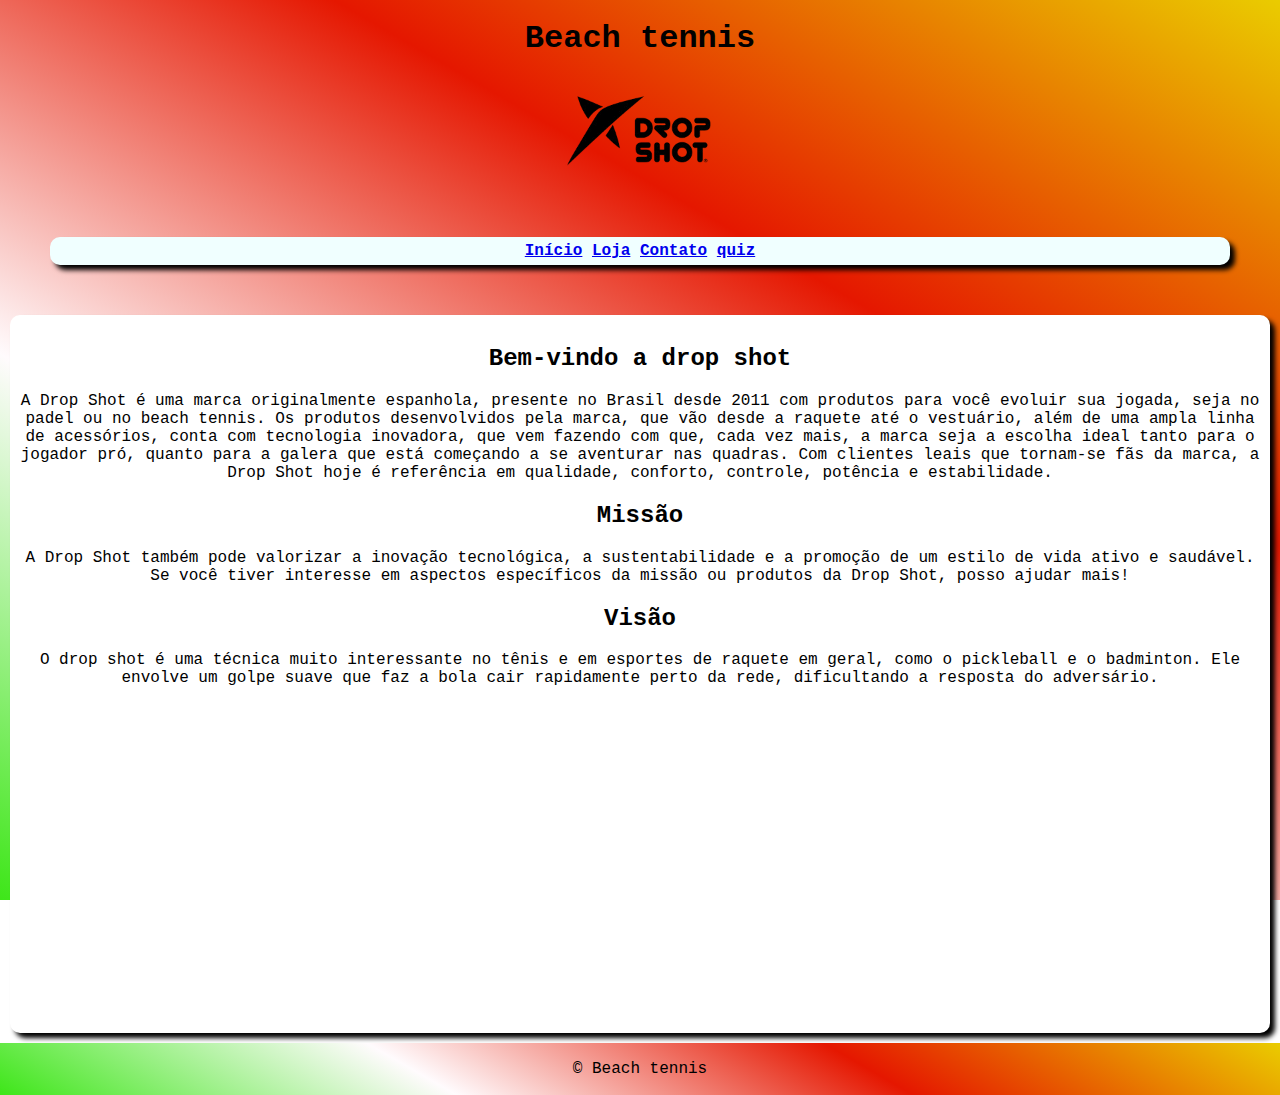
<file: index.html>
<!DOCTYPE html>
<html lang="pt-BR">
<head>
    <meta charset="UTF-8">
    <meta name="viewport" content="width=device-width, initial-scale=1.0">
    <title>Beach tennis</title>
    <link rel="stylesheet" href="style.css">

</head>
<body>
    <header>
        <h1>Beach tennis</h1>
        <img src="imagem/images-removebg-preview.png" alt="Logo da Drop shot">
        <nav>
           
                <a href="index.html">Início</a>
               <a href="produtos.html" >Loja</a>
               <a href="contatos.html">Contato</a>
               <a href="quiz.html">quiz</a>
                
           
        </nav>
    </header>

    <main>
        <h2>Bem-vindo a drop shot</h2>
        <p>A Drop Shot é uma marca originalmente espanhola, presente no Brasil desde 2011 com produtos para você evoluir sua jogada, seja no padel ou no beach tennis. Os produtos desenvolvidos pela marca, que vão desde a raquete até o vestuário, além de uma ampla linha de acessórios, conta com tecnologia inovadora, que vem fazendo com que, cada vez mais, a marca seja a escolha ideal tanto para o jogador pró, quanto para a galera que está começando a se aventurar nas quadras. Com clientes leais que tornam-se fãs da marca, a Drop Shot hoje é referência em qualidade, conforto, controle, potência e estabilidade.</p>
        
        <h2>Missão</h2>
        <p>A Drop Shot também pode valorizar a inovação tecnológica, a sustentabilidade e a promoção de um estilo de vida ativo e saudável. Se você tiver interesse em aspectos específicos da missão ou produtos da Drop Shot, posso ajudar mais!</p>

        <h2>Visão</h2>
        <p>O drop shot é uma técnica muito interessante no tênis e em esportes de raquete em geral, como o pickleball e o badminton. Ele envolve um golpe suave que faz a bola cair rapidamente perto da rede, dificultando a resposta do adversário.</p>
        <iframe width="560" height="315" src="https://www.youtube.com/embed/KHx7xFiOAi4?si=dURC6jQLolut6HF9" title="YouTube video player" frameborder="0" allow="accelerometer; autoplay; clipboard-write; encrypted-media; gyroscope; picture-in-picture; web-share" referrerpolicy="strict-origin-when-cross-origin" allowfullscreen></iframe>
    </main>


    <footer>
        <p>&copy; Beach tennis</p>
    </footer>
   
</body>
</html>
</file>
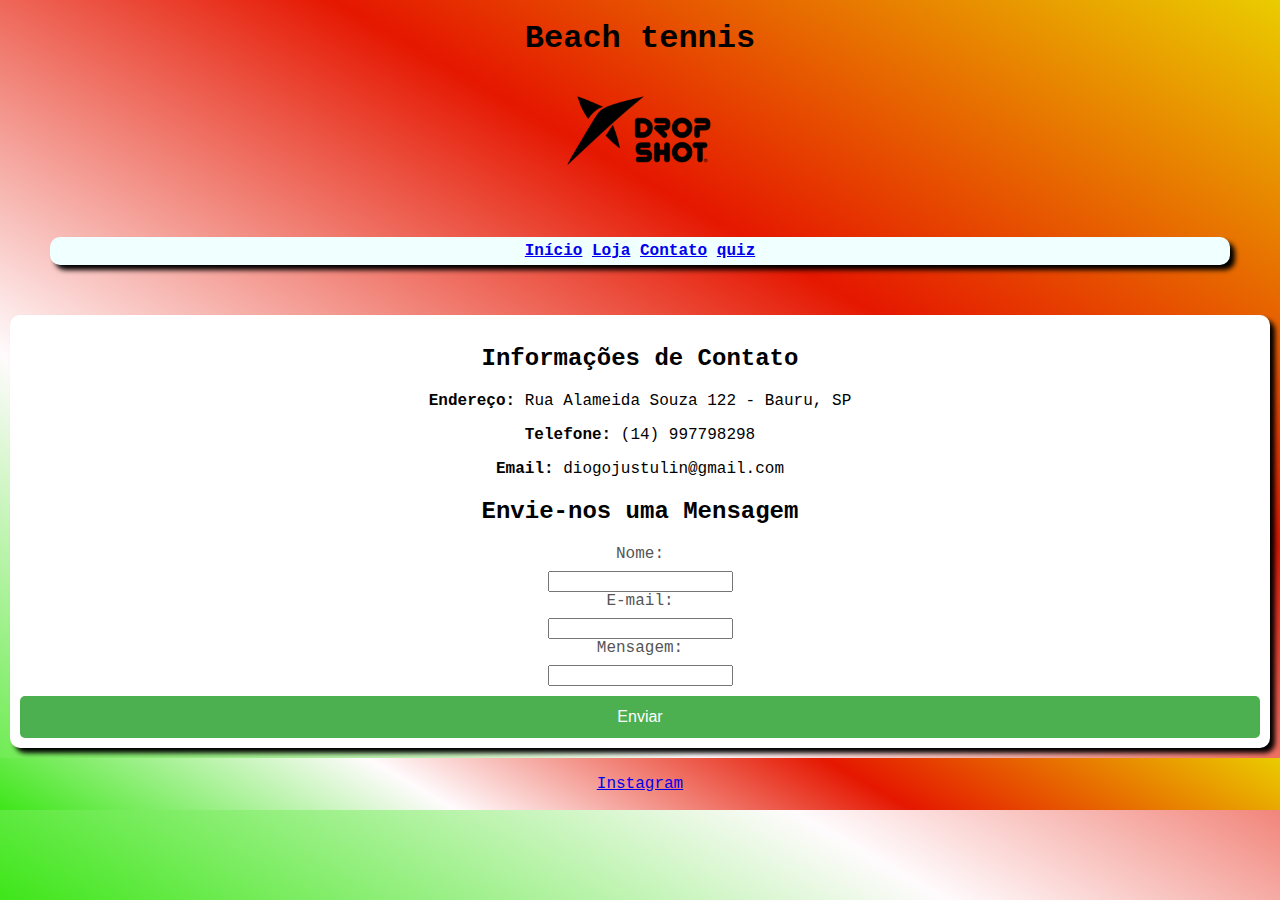
<file: contatos.html>
<!DOCTYPE html>
<html lang="pt-BR">
<head>
    <meta charset="UTF-8">
    <meta name="viewport" content="width=device-width, initial-scale=1.0">
    <title>Beach Tennis</title>
    <link rel="stylesheet" href="style.css">
</head>
<body>
    <header>
        <h1>Beach tennis</h1>
        <img src="imagem/images-removebg-preview.png" alt="Logo da Drop shot">
        <nav>
           
                <a href="index.html">Início</a>
               <a href="produtos.html" >Loja</a>
               <a href="contatos.html">Contato</a>
               <a href="quiz.html">quiz</a>
                
           
        </nav>
    </header>


    <main>
        <section id="informacoes-contato">
            <h2>Informações de Contato</h2>
            <p><strong>Endereço:</strong> Rua Alameida Souza 122 - Bauru, SP</p>
            <p><strong>Telefone:</strong> (14) 997798298</p>
            <p><strong>Email:</strong> diogojustulin@gmail.com</p>
        </section>

        <section id="formulario-contato">
            <h2>Envie-nos uma Mensagem</h2>
            <form action="https://formsubmit.co/seuemail@dominio.com" method="POST">
                <!-- Campo oculto para redirecionar após envio -->
                <input type="hidden" name="_next" value="https://seusite.com/obrigado.html">
                <!-- Campo oculto para impedir spam -->
                <input type="hidden" name="_captcha" value="false">

                <label for="nome">Nome:</label>
                <input type="text" id="nome" name="name" required>

                <label for="email">E-mail:</label>
                <input type="email" id="email" name="email" required>

                <label for="mensagem">Mensagem:</label>
                <input type="mensagem" id="mensagem" name="mensagem" required>
                
                <button type="submit">Enviar</button>
            </form>
        </section>
    </main>

    <footer>
        <p></p>
        <p><a href="https://www.instagram.com/dropshotbr/">Instagram</a> </a></p>
    </footer>
  
</body>
</html>
</file>
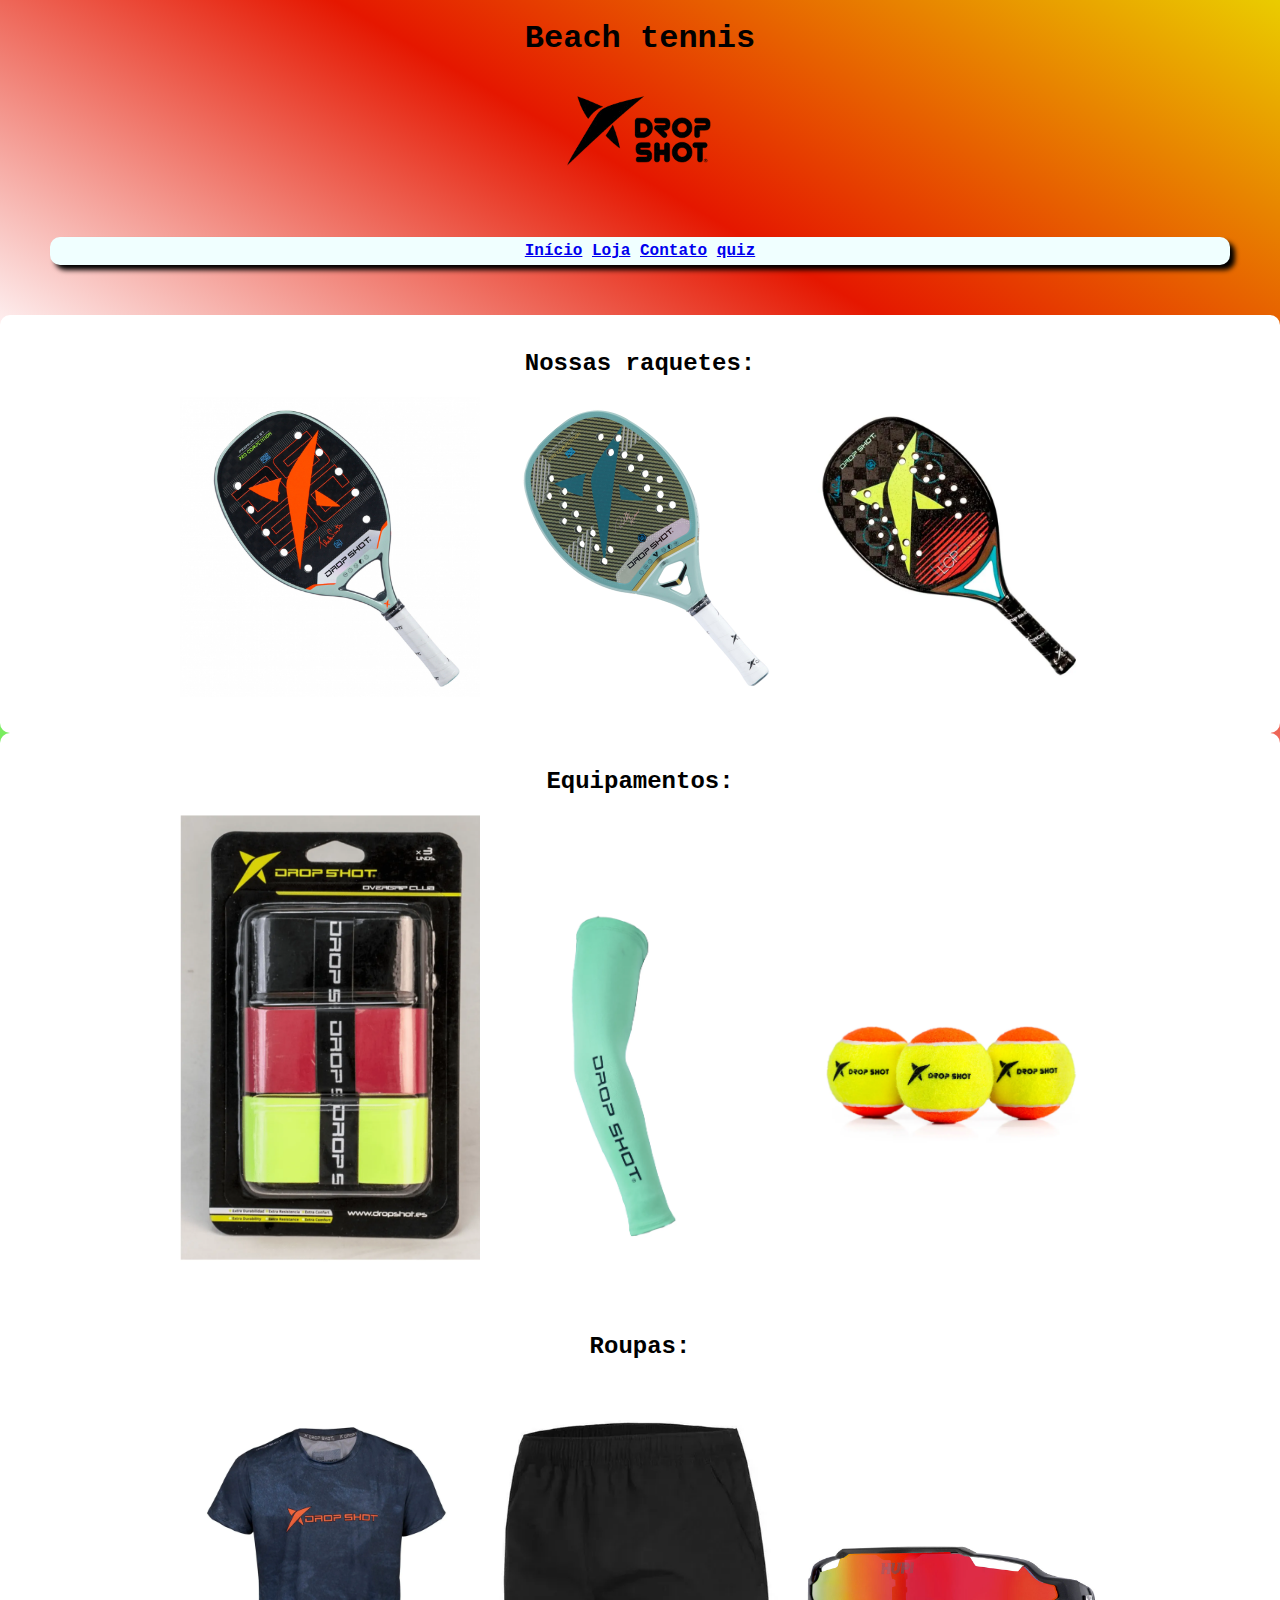
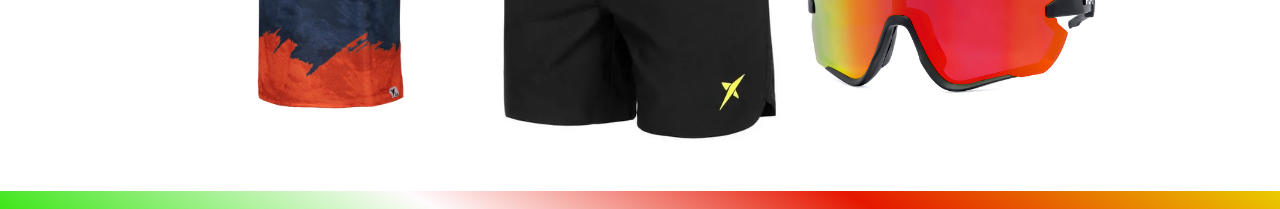
<file: produtos.html>
<!DOCTYPE html>
<html lang="pt-br">
<head>
    <meta charset="UTF-8">
    <meta name="viewport" content="width=device-width, initial-scale=1.0">
    <title>Produtos - TechEduca</title>
    <link rel="stylesheet" href="style.css">
</head>
<body>
    <header>
        <h1>Beach tennis</h1>
        <img src="imagem/images-removebg-preview.png" alt="Logo da Drop shot">
        <nav>
           
                <a href="index.html">Início</a>
               <a href="produtos.html" >Loja</a>
               <a href="contatos.html">Contato</a>
               <a href="quiz.html">quiz</a>
                
           
        </nav>
    </header>


    <section>
        <article>
            <h2>Nossas raquetes:</h2>
            <img src="imagem/ala.jpg" alt="Curso de Programação Web" width="300px">
            <img src="imagem/i.jpg" alt="Curso de Programação Web" width="300px">
            <img src="imagem/158722-800-800.webp" alt="Curso de Programação Web" width="300px">
            <p></p>
        </article>

        <article>
            <h2>Equipamentos:</h2>
            <img src="imagem/Captura de tela 2024-09-18 114728.png" alt="Curso de Inteligência Artificial" width="300px">
            <img src="imagem/op.png" alt="Curso de Inteligência Artificial" width="300px">
            <img src="imagem/bolinha.png" alt="Curso de Inteligência Artificial" width="300px">
            <p></p>
        </article>

        <article>
            <h2>Roupas:</h2>
            <img src="imagem/camiseta_drop_shot_nikita_5453_1_2255001051faf7ad257095306c44f74a_20240515165511.webp" alt="Curso de Design UX/UI" width="300px">
            <img src="imagem/D_NQ_NP_663057-MLB74507356818_022024-O.webp" alt="Curso de Design UX/UI" width="300px">
            <img src="imagem/2881-td-oculos-de-sol-hupi-tunder-beach-tennis-preto-com-lente-vermelho-espelhado.jpg" alt="Curso de Design UX/UI" width="300px">
            <p></p>
        </article>
    </section>

    <footer>
        <p></p>
    </footer> <a href="contato.html"></a>
  
</b
   body>
</html>
</file>
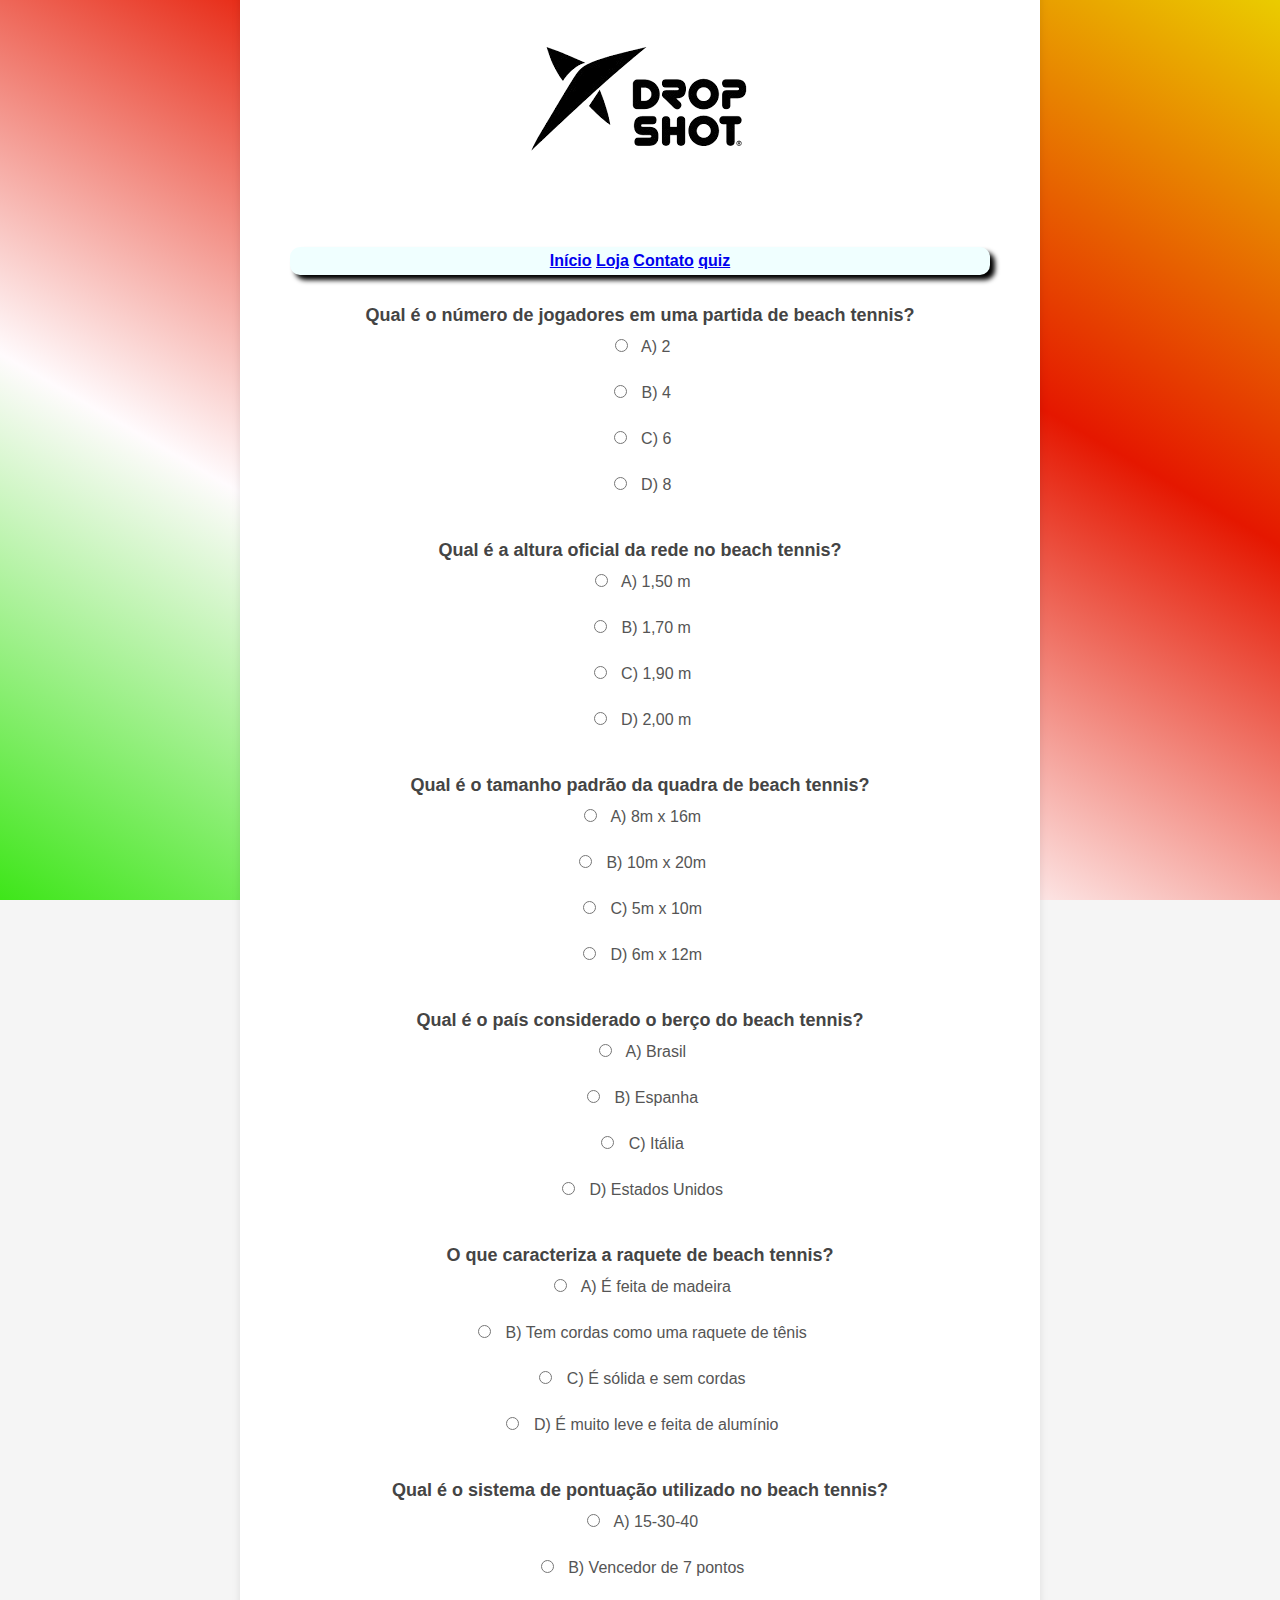
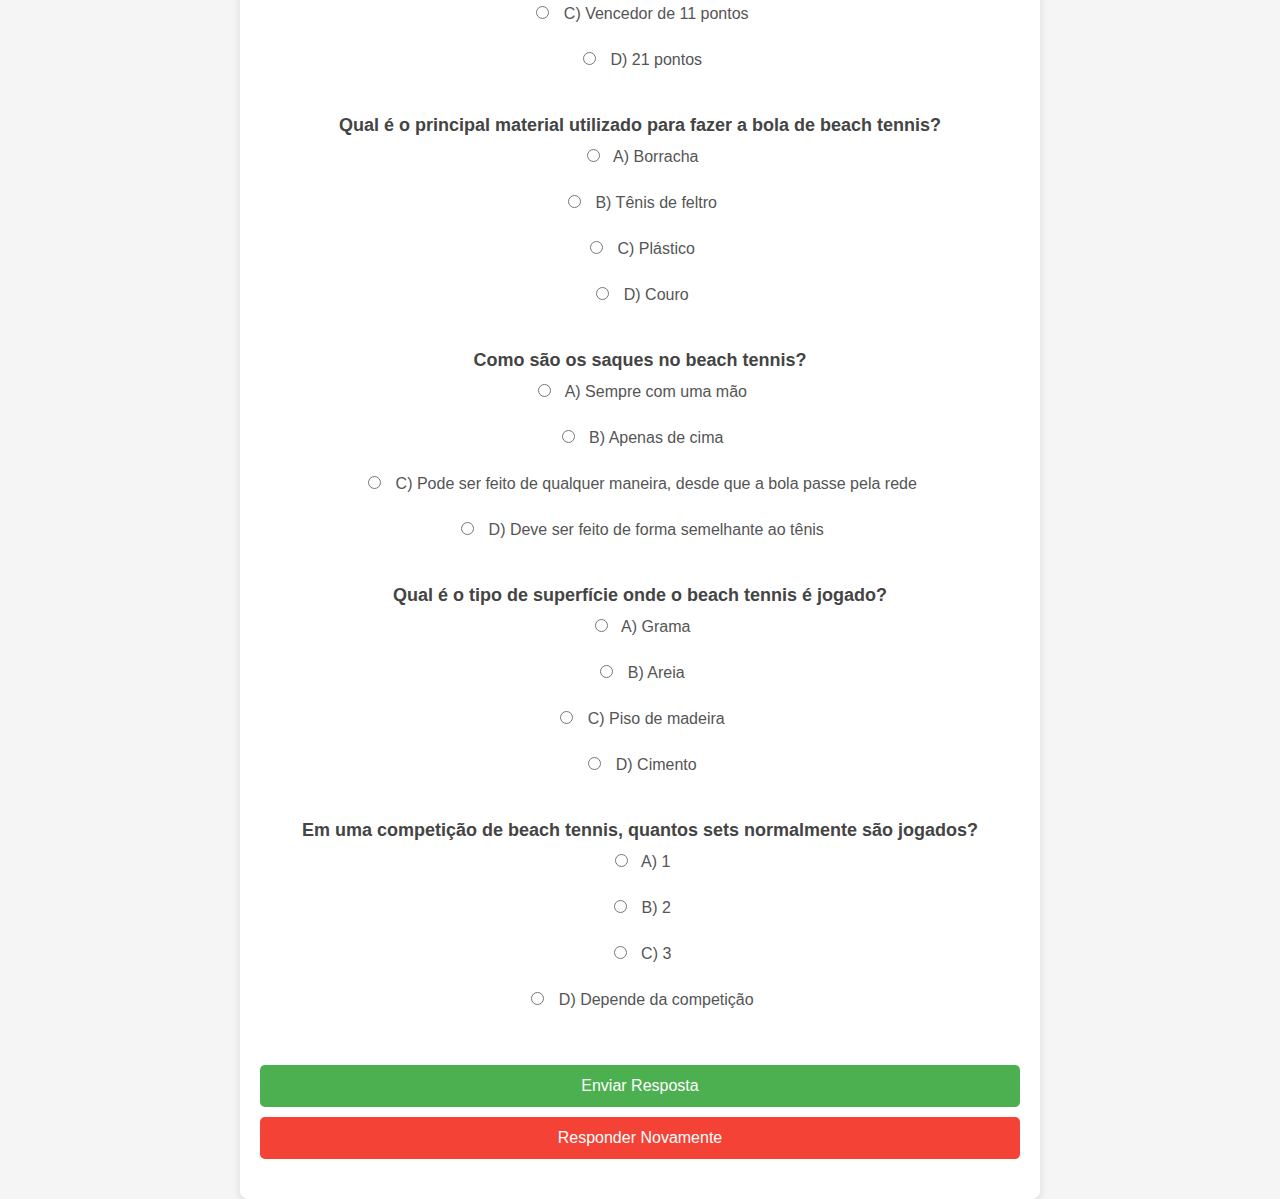
<file: quiz.html>
<!DOCTYPE html>
<html lang="pt-br">
<head>
    <meta charset="UTF-8">
    <meta name="viewport" content="width=device-width, initial-scale=1.0">
    <title>QUIZ BEACH TENNIS</title>
    <link rel="stylesheet" href="style.css">
</head>
<body class="corpo">

    <section class="quiz-section">
        <h2>Quiz Beach tennis </h2>
        <img src="imagem/images-removebg-preview.png" alt="Logo da Drop shot">
        <nav>
           
                <a href="index.html">Início</a>
               <a href="produtos.html" >Loja</a>
               <a href="contatos.html">Contato</a>
               <a href="quiz.html">quiz</a>
                
           
        </nav>
        <form id="quiz-form">
            <!-- Pergunta 1 -->
            <section class="question">
                <h3>Qual é o número de jogadores em uma partida de beach tennis?</h3>
                <label><input type="radio" name="q1" value="A" onclick="disableOptions('q1'), playSound()"> A) 2</label><br>
                <label><input type="radio" name="q1" value="B" onclick="disableOptions('q1'), playSound()"> B) 4</label><br>
                <label><input type="radio" name="q1" value="C" onclick="disableOptions('q1'), playSound()"> C) 6</label><br>
                <label><input type="radio" name="q1" value="D" onclick="disableOptions('q1'), playSound()"> D) 8</label><br>
            </section>
        
            <!-- Pergunta 2 -->
            <section class="question">
                <h3>Qual é a altura oficial da rede no beach tennis?</h3>
                <label><input type="radio" name="q2" value="A" onclick="disableOptions('q2'), playSound()"> A) 1,50 m</label><br>
                <label><input type="radio" name="q2" value="B" onclick="disableOptions('q2'), playSound()"> B) 1,70 m</label><br>
                <label><input type="radio" name="q2" value="C" onclick="disableOptions('q2'), playSound()"> C) 1,90 m</label><br>
                <label><input type="radio" name="q2" value="D" onclick="disableOptions('q2'), playSound()"> D) 2,00 m</label><br>
            </section>

            <!-- Pergunta 3 -->
            <section class="question">
                <h3>Qual é o tamanho padrão da quadra de beach tennis?</h3>
                <label><input type="radio" name="q3" value="A" onclick="disableOptions('q3'), playSound()"> A) 8m x 16m</label><br>
                <label><input type="radio" name="q3" value="B" onclick="disableOptions('q3'), playSound()"> B) 10m x 20m</label><br>
                <label><input type="radio" name="q3" value="C" onclick="disableOptions('q3'), playSound()"> C) 5m x 10m</label><br>
                <label><input type="radio" name="q3" value="D" onclick="disableOptions('q3'), playSound()"> D) 6m x 12m</label><br>
            </section>

            <!-- Pergunta 4 -->
            <section class="question">
                <h3>Qual é o país considerado o berço do beach tennis?</h3>
                <label><input type="radio" name="q4" value="A" onclick="disableOptions('q4'), playSound()"> A) Brasil</label><br>
                <label><input type="radio" name="q4" value="B" onclick="disableOptions('q4'), playSound()"> B) Espanha</label><br>
                <label><input type="radio" name="q4" value="C" onclick="disableOptions('q4'), playSound()"> C) Itália</label><br>
                <label><input type="radio" name="q4" value="D" onclick="disableOptions('q4'), playSound()"> D) Estados Unidos</label><br>
            </section>

            <!-- Pergunta 5 -->
            <section class="question">
                <h3>O que caracteriza a raquete de beach tennis?</h3>
                <label><input type="radio" name="q5" value="A" onclick="disableOptions('q5'), playSound()"> A)  É feita de madeira</label><br>
                <label><input type="radio" name="q5" value="B" onclick="disableOptions('q5'), playSound()"> B) Tem cordas como uma raquete de tênis</label><br>
                <label><input type="radio" name="q5" value="C" onclick="disableOptions('q5'), playSound()"> C) É sólida e sem cordas</label><br>
                <label><input type="radio" name="q5" value="D" onclick="disableOptions('q5'), playSound()"> D) É muito leve e feita de alumínio</label><br>
            </section>

            <!-- Pergunta 6 -->
            <section class="question">
                <h3>Qual é o sistema de pontuação utilizado no beach tennis?</h3>
                <label><input type="radio" name="q6" value="A" onclick="disableOptions('q6'), playSound()"> A) 15-30-40</label><br>
                <label><input type="radio" name="q6" value="B" onclick="disableOptions('q6'), playSound()"> B) Vencedor de 7 pontos</label><br>
                <label><input type="radio" name="q6" value="C" onclick="disableOptions('q6'), playSound()"> C) Vencedor de 11 pontos</label><br>
                <label><input type="radio" name="q6" value="D" onclick="disableOptions('q6'), playSound()"> D) 21 pontos</label><br>
            </section>

            <!-- Pergunta 7 -->
            <section class="question">
                <h3>Qual é o principal material utilizado para fazer a bola de beach tennis?</h3>
                <label><input type="radio" name="q7" value="A" onclick="disableOptions('q7'), playSound()"> A) Borracha</label><br>
                <label><input type="radio" name="q7" value="B" onclick="disableOptions('q7'), playSound()"> B) Tênis de feltro</label><br>
                <label><input type="radio" name="q7" value="C" onclick="disableOptions('q7'), playSound()"> C) Plástico</label><br>
                <label><input type="radio" name="q7" value="D" onclick="disableOptions('q7'), playSound()"> D) Couro</label><br>
            </section>

            <!-- Pergunta 8 -->
            <section class="question">
                <h3>Como são os saques no beach tennis?</h3>
                <label><input type="radio" name="q8" value="A" onclick="disableOptions('q8'), playSound()"> A) Sempre com uma mão</label><br>
                <label><input type="radio" name="q8" value="B" onclick="disableOptions('q8'), playSound()"> B) Apenas de cima</label><br>
                <label><input type="radio" name="q8" value="C" onclick="disableOptions('q8'), playSound()"> C) Pode ser feito de qualquer maneira, desde que a bola passe pela rede</label><br>
                <label><input type="radio" name="q8" value="D" onclick="disableOptions('q8'), playSound()"> D) Deve ser feito de forma semelhante ao tênis</label><br>
            </section>

            <!-- Pergunta 9 -->
            <section class="question">
                <h3>Qual é o tipo de superfície onde o beach tennis é jogado?</h3>
                <label><input type="radio" name="q9" value="A" onclick="disableOptions('q9'), playSound()"> A) Grama</label><br>
                <label><input type="radio" name="q9" value="B" onclick="disableOptions('q9'), playSound()"> B) Areia</label><br>
                <label><input type="radio" name="q9" value="C" onclick="disableOptions('q9'), playSound()"> C) Piso de madeira</label><br>
                <label><input type="radio" name="q9" value="D" onclick="disableOptions('q9'), playSound()"> D) Cimento</label><br>
            </section>

            <!-- Pergunta 10 -->
            <section class="question">
                <h3>Em uma competição de beach tennis, quantos sets normalmente são jogados?</h3>
                <label><input type="radio" name="q10" value="A" onclick="disableOptions('q10'), playSound()"> A) 1</label><br>
                <label><input type="radio" name="q10" value="B" onclick="disableOptions('q10'), playSound()"> B) 2</label><br>
                <label><input type="radio" name="q10" value="C" onclick="disableOptions('q10'), playSound()"> C) 3</label><br>
                <label><input type="radio" name="q10" value="D" onclick="disableOptions('q10'), playSound()"> D) Depende da competição</label><br>
            </section>

            <!-- Botões -->
            <button type="button" onclick="submitQuiz()">Enviar Resposta</button>
            <button type="button" id="retry-button" onclick="resetQuiz()" disabled>Responder Novamente</button>
        </form>
        
        <!-- Áudio -->
        <audio id="venceusom" src="som/venceu.mp3" preload="auto"></audio>
        <audio id="selecionasom" src="som/seleciona.mp3" preload="auto"></audio>
        <audio id="errosom" src="som/perdeu.mp3" preload="auto"></audio>

       
        
        <!-- Resultado -->
        <section id="result"></section>
    </section>

    <script src="script.quiz.js"></script>
</body>
</html>
</file>
<file: style.css>
body{
    background-image: linear-gradient(30deg,#3EE619,#FFFBFD,#E51700,#EACC00);
    font-family: 'Courier New', Courier, monospace;
    background-attachment: fixed;
    margin: 0px;
    text-align: center;

}
header{
background-image: linear-gradient(30deg,#3EE619,#E51700,#EACC00,);
padding: 10px;
margin: 10px;
border-radius: 10px 10px 10px 10px;
}

header img{
    max-width: 150px;
    display: block;
    margin: 0 auto;
}


nav{
background-color: azure;
padding: 5px;
border-radius: 5px 5px 5px 5px;
box-shadow: 5px 5px 5px black;
}

nav{
  text-decoration: nome;
  color: white;
  font-weight: bold;
  margin: 30px;
  border-radius: 10px 10px 10px 10px;
  box-shadow: 5px 5px 5px black;

}

nav > a:hover{
    text-decoration: underline;
    background-color: #f1f3d7; 
    border-radius: 10px 10px 10px 10px;
    box-shadow: 5px 5px 5px black;
    
}

main{
    background-color: #ffffff;
    padding: 10px;
    margin: 10px;
    border-radius: 10px 10px 10px 10px;
    box-shadow: 5px 5px 5px black;
}

#lado{
    width: 300px;
    height: 180px;
    background-color:rgb(255, 255, 255) ;
    padding: 5px;
    float: right;
    font-style: italic;
    
}

article{
    background-color: #ffffff;
    padding: 15px;
    border-radius: 10px 10px 10px 10px;
}

article > aside{
    background-color: #ffffff;
    border-radius: 10px 10px 10px 10px;
}

footer{
    background-image: linear-gradient(30deg,#3EE619,#FFFBFD,#E51700,#EACC00);
    color:rgb(0, 0, 0);
    text-align: center;
    padding: 1px;
    margin: 0px;

}
h1{
    text-align: center;
    display: block;
    margin: 0 auto;
}

/* Estilo geral da página */
 .corpo{
    font-family: 'Arial', sans-serif;
    background-color: #f5f5f5;
    display: flex;
    justify-content: center;
    align-items: center;
    height: 300vh;
    margin: 0;
}

/* Estilo do formulário de quiz */
.quiz-section {
    background-color: #ffffff;
    padding: 20px;
    border-radius: 8px;
    box-shadow: 0 4px 8px rgba(0, 0, 0, 0.1);
    width: 100%;
    max-width: 800px;
    box-sizing: border-box;
}

/* Título do quiz */
.quiz-section h2 {
    font-size: 24px;
    margin-bottom: 20px;
    text-align: center;
    color: #333;
}

/* Estilo das perguntas */
.question {
    margin-bottom: 20px;
}

.question h3 {
    font-size: 18px;
    margin-bottom: 10px;
    color: #444;
}

/* Estilo dos rótulos e inputs */
label {
    display: block;
    margin-bottom: 8px;
    font-size: 16px;
    color: #555;
}

input[type="radio"] {
    margin-right: 10px;
}

/* Estilo dos botões */
button {
    width: 100%;
    padding: 12px;
    margin-top: 10px;
    border: none;
    border-radius: 5px;
    cursor: pointer;
    font-size: 16px;
    transition: background-color 0.3s, transform 0.2s;
}

button{
    background-color: #4CAF50;
    color: white;
}

button:hover {
    background-color: #45a049;
}

button#retry-button {
    background-color: #f44336;
    color: white;
}

button#retry-button:hover {
    background-color: #d32f2f;
}

/* Estilo do resultado */
#result {
    margin-top: 20px;
    font-size: 18px;
    font-weight: bold;
    text-align: center;
    color: #333;
}
</file>
